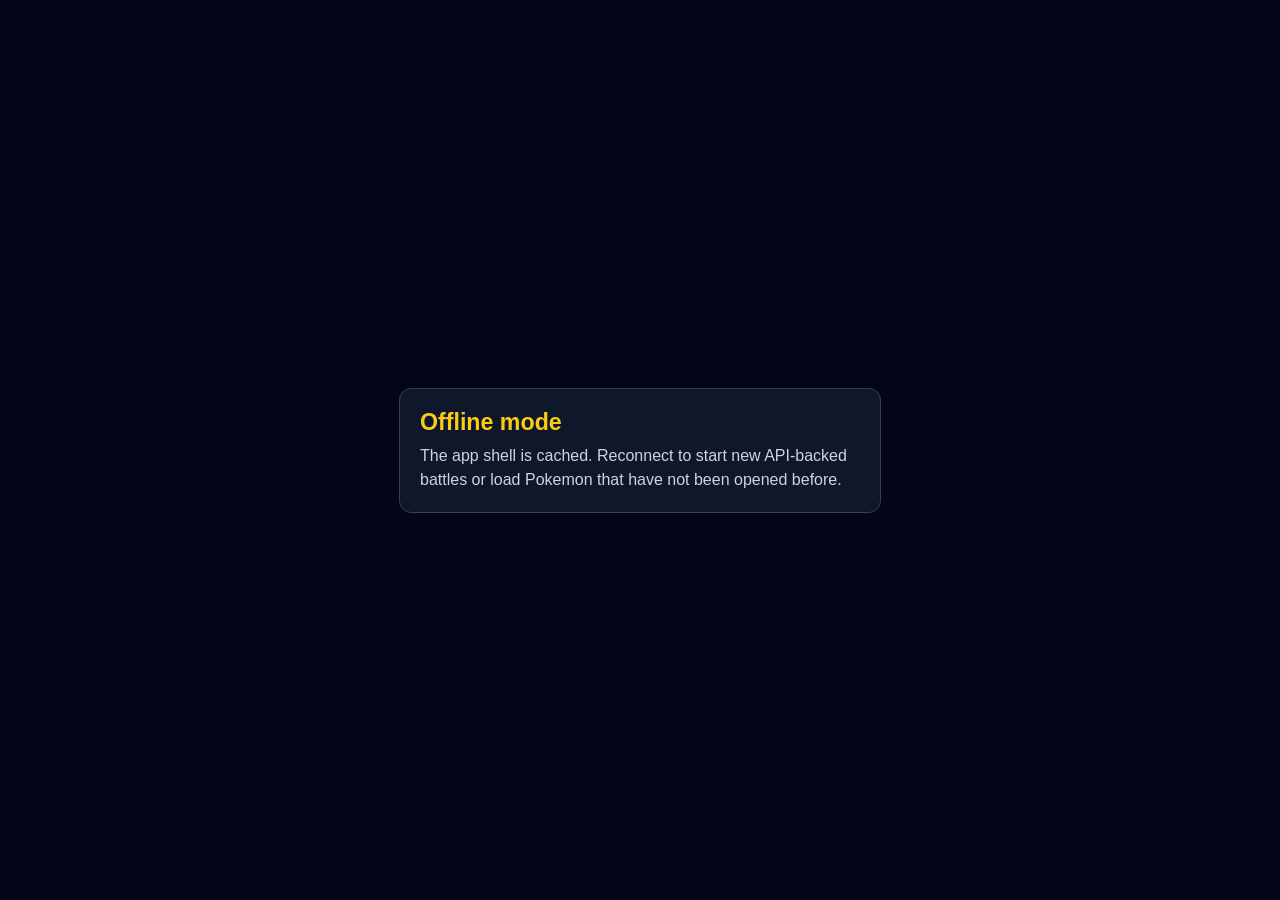
<file: static/offline.html>
<!DOCTYPE html>
<html lang="en">
<head>
    <meta charset="UTF-8">
    <meta name="viewport" content="width=device-width, initial-scale=1.0">
    <meta name="theme-color" content="#0f172a">
    <title>Pokemon PvP Offline</title>
    <style>
        body {
            min-height: 100vh;
            margin: 0;
            display: grid;
            place-items: center;
            color: #e2e8f0;
            background: #020617;
            font-family: Arial, sans-serif;
        }
        main {
            width: min(440px, calc(100% - 2rem));
            padding: 1.25rem;
            border: 1px solid #334155;
            border-radius: .75rem;
            background: #0f172a;
        }
        h1 { margin: 0 0 .5rem; color: #facc15; font-size: 1.45rem; }
        p { margin: 0; color: #cbd5e1; line-height: 1.5; }
    </style>
</head>
<body>
<main>
    <h1>Offline mode</h1>
    <p>The app shell is cached. Reconnect to start new API-backed battles or load Pokemon that have not been opened before.</p>
</main>
</body>
</html>
</file>
